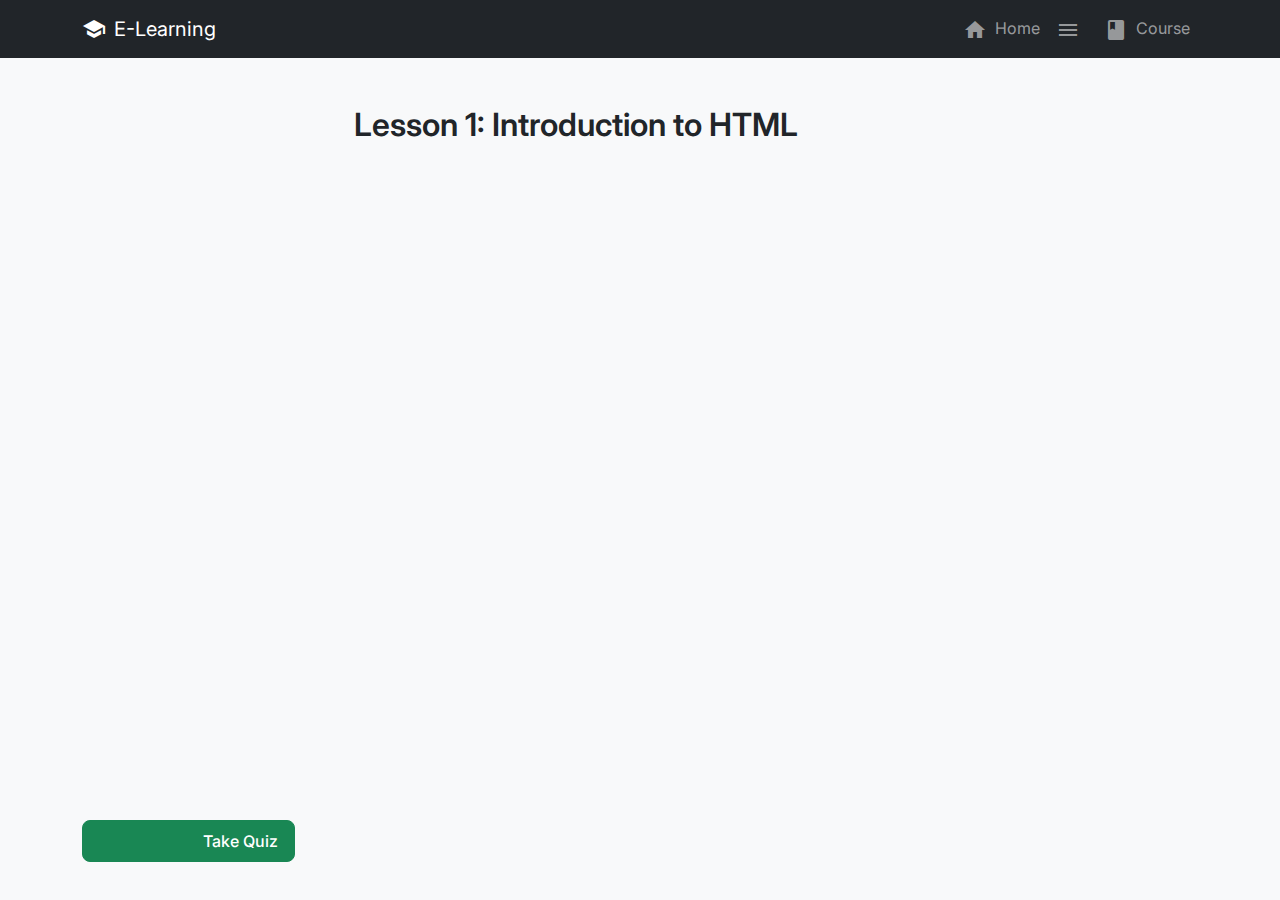
<file: lesson1.html>
<!DOCTYPE html>
<html lang="en">
<head>
  <meta charset="UTF-8">
  <title>Lesson 1</title>
  <meta name="viewport" content="width=device-width, initial-scale=1">

  <!-- Bootstrap 5.3.0 CSS -->
  <link href="https://cdn.jsdelivr.net/npm/bootstrap@5.3.0/dist/css/bootstrap.min.css" rel="stylesheet">

  <!-- Google Fonts: Inter -->
  <link href="https://fonts.googleapis.com/css2?family=Inter&display=swap" rel="stylesheet">

  <!-- Google Material Icons -->
  <link href="https://fonts.googleapis.com/icon?family=Material+Icons" rel="stylesheet">

  <!-- Custom CSS -->
  <link rel="stylesheet" href="css/style.css">


</head>
<body>

  <!-- Navigation -->
  <nav class="navbar navbar-expand-lg navbar-dark bg-dark">
    <div class="container">
      <a class="navbar-brand d-flex align-items-center" href="#">
        <span class="material-icons me-2">school</span> E-Learning
      </a>
      <button class="navbar-toggler" type="button" data-bs-toggle="collapse" data-bs-target="#navbarNav"
        aria-controls="navbarNav" aria-expanded="false" aria-label="Toggle navigation">
        <span class="navbar-toggler-icon"></span>
      </button>

      <div class="collapse navbar-collapse justify-content-end" id="navbarNav">
        <ul class="navbar-nav">
          <li class="nav-item">
            <a class="nav-link" href="index.html">
              <span class="material-icons me-1">home</span> Home
            </a>
          </li>
          <li class="nav-item">
            <a class="nav-link" href="courses.html">
              <span class="material-icons me-1">menu_book</span> Course
            </a>
          </li>
        </ul>
      </div>
    </div>
  </nav>

  <!-- Main Content -->
  <div class="container mt-5">
    <h2 class="mb-4 d-flex align-items-center">
      <span class="material-icons me-2">play_circle</span> Lesson 1: Introduction to HTML
    </h2>

    <!-- YouTube Embed -->
    <div class="ratio ratio-16x9 mb-4">
      <iframe src="https://www.youtube.com/embed/dD2EISBDjWM" allowfullscreen></iframe>
    </div>

    <button class="btn btn-success btn-lg d-inline-flex align-items-center" id="takeQuizBtn" data-bs-toggle="modal" data-bs-target="#quizModal">
      <span class="material-icons me-2">quiz</span> Take Quiz
    </button>
  </div>

  <!-- Quiz Modal -->
  <div class="modal fade" id="quizModal" tabindex="-1" aria-labelledby="quizModalLabel" aria-hidden="true">
    <div class="modal-dialog modal-lg">
      <form id="quizForm" class="modal-content border-0 shadow">
        <div class="modal-header bg-secondary text-white">
          <h5 class="modal-title" id="quizModalLabel">HTML Quiz</h5>
          <button type="button" class="btn-close btn-close-white" data-bs-dismiss="modal" aria-label="Close"></button>
        </div>
        <div class="modal-body p-4">

          <div id="score" class="alert alert-info d-none text-center fw-bold mb-4"></div>
        <div id="feedback" class="mb-4"></div> 
          <!-- Questions (updated input structure for Bootstrap 5) -->
          <!-- Repeat structure per question -->
          <div class="mb-4">
            <label class="form-label fw-bold">1. What does HTML stand for?</label>
            <div class="form-check">
              <input class="form-check-input" type="radio" name="q1" id="q1a" value="a">
              <label class="form-check-label" for="q1a">Hyper Text Markup Language</label>
            </div>
            <div class="form-check">
              <input class="form-check-input" type="radio" name="q1" id="q1b" value="b">
              <label class="form-check-label" for="q1b">Home Tool Markup Language</label>
            </div>
            <div class="form-check">
              <input class="form-check-input" type="radio" name="q1" id="q1c" value="c">
              <label class="form-check-label" for="q1c">Hyperlinks and Text Markup Language</label>
            </div>
          </div>

          <div class="mb-4">
            <label class="form-label fw-bold">2. Who is making the Web standards?</label>
            <div class="form-check">
              <input class="form-check-input" type="radio" name="q2" id="q2a" value="a">
              <label class="form-check-label" for="q2a">Mozilla</label>
            </div>
            <div class="form-check">
              <input class="form-check-input" type="radio" name="q2" id="q2b" value="b">
              <label class="form-check-label" for="q2b">Microsoft</label>
            </div>
            <div class="form-check">
              <input class="form-check-input" type="radio" name="q2" id="q2c" value="c">
              <label class="form-check-label" for="q2c">The World Wide Web Consortium</label>
            </div>
          </div>

          <div class="mb-4">
            <label class="form-label fw-bold">3. Choose the correct HTML element for the largest heading:</label>
            <div class="form-check">
              <input class="form-check-input" type="radio" name="q3" id="q3a" value="a">
              <label class="form-check-label" for="q3a">&lt;heading&gt;</label>
            </div>
            <div class="form-check">
              <input class="form-check-input" type="radio" name="q3" id="q3b" value="b">
              <label class="form-check-label" for="q3b">&lt;h1&gt;</label>
            </div>
            <div class="form-check">
              <input class="form-check-input" type="radio" name="q3" id="q3c" value="c">
              <label class="form-check-label" for="q3c">&lt;h6&gt;</label>
            </div>
          </div>

          <div class="mb-4">
            <label class="form-label fw-bold">4. What is the correct HTML element for inserting a line break?</label>
            <div class="form-check">
              <input class="form-check-input" type="radio" name="q4" id="q4a" value="a">
              <label class="form-check-label" for="q4a">&lt;break&gt;</label>
            </div>
            <div class="form-check">
              <input class="form-check-input" type="radio" name="q4" id="q4b" value="b">
              <label class="form-check-label" for="q4b">&lt;br&gt;</label>
            </div>
            <div class="form-check">
              <input class="form-check-input" type="radio" name="q4" id="q4c" value="c">
              <label class="form-check-label" for="q4c">&lt;lb&gt;</label>
            </div>
          </div>

          <div class="mb-4">
            <label class="form-label fw-bold">5. Which character is used to indicate an end tag?</label>
            <div class="form-check">
              <input class="form-check-input" type="radio" name="q5" id="q5a" value="a">
              <label class="form-check-label" for="q5a">^</label>
            </div>
            <div class="form-check">
              <input class="form-check-input" type="radio" name="q5" id="q5b" value="b">
              <label class="form-check-label" for="q5b">/</label>
            </div>
            <div class="form-check">
              <input class="form-check-input" type="radio" name="q5" id="q5c" value="c">
              <label class="form-check-label" for="q5c">*</label>
            </div>
          </div>

        </div>
        <div class="modal-footer justify-content-between">
          <button type="button" class="btn btn-secondary" data-bs-dismiss="modal">Close</button>
          <button type="submit" class="btn btn-primary">Submit Quiz</button>
        </div>
      </form>
    </div>
  </div>

  <!-- Bootstrap 5.3.0 JS -->
  <script src="https://cdn.jsdelivr.net/npm/bootstrap@5.3.0/dist/js/bootstrap.bundle.min.js"></script>

  <!-- Vanilla JS Quiz Logic -->
   <script>
    document.getElementById('quizForm').addEventListener('submit', function (e) {
      e.preventDefault();

      const correctAnswers = {
        q1: 'a',
        q2: 'c',
        q3: 'b',
        q4: 'b',
        q5: 'b'
      };

      let score = 0;
      let allAnswered = true;
      let feedback = '';

      for (let key in correctAnswers) {
        const selected = document.querySelector(`input[name="${key}"]:checked`);
        const questionNumber = key.replace('q', '');

        if (!selected) {
          allAnswered = false;
        } else if (selected.value === correctAnswers[key]) {
          score++;
        } else {
          feedback += `<div class="text-danger fw-bold">❌ Question ${questionNumber} is incorrect. Correct answer: ${correctAnswers[key].toUpperCase()}</div>`;
        }
      }

      const scoreBox = document.getElementById('score');
      const feedbackBox = document.getElementById('feedback');

      if (!allAnswered) {
        scoreBox.classList.remove('d-none', 'alert-info');
        scoreBox.classList.add('alert-danger');
        scoreBox.textContent = 'Please answer all questions before submitting.';
        feedbackBox.innerHTML = '';
        return;
      }

      scoreBox.classList.remove('d-none', 'alert-danger');
      scoreBox.classList.add('alert-info');
      scoreBox.textContent = `Your Score: ${score} out of 5`;

      feedbackBox.innerHTML = feedback || '<div class="text-success fw-bold">✅ All answers are correct!</div>';
    });
  </script>

</body>
</html>
</file>
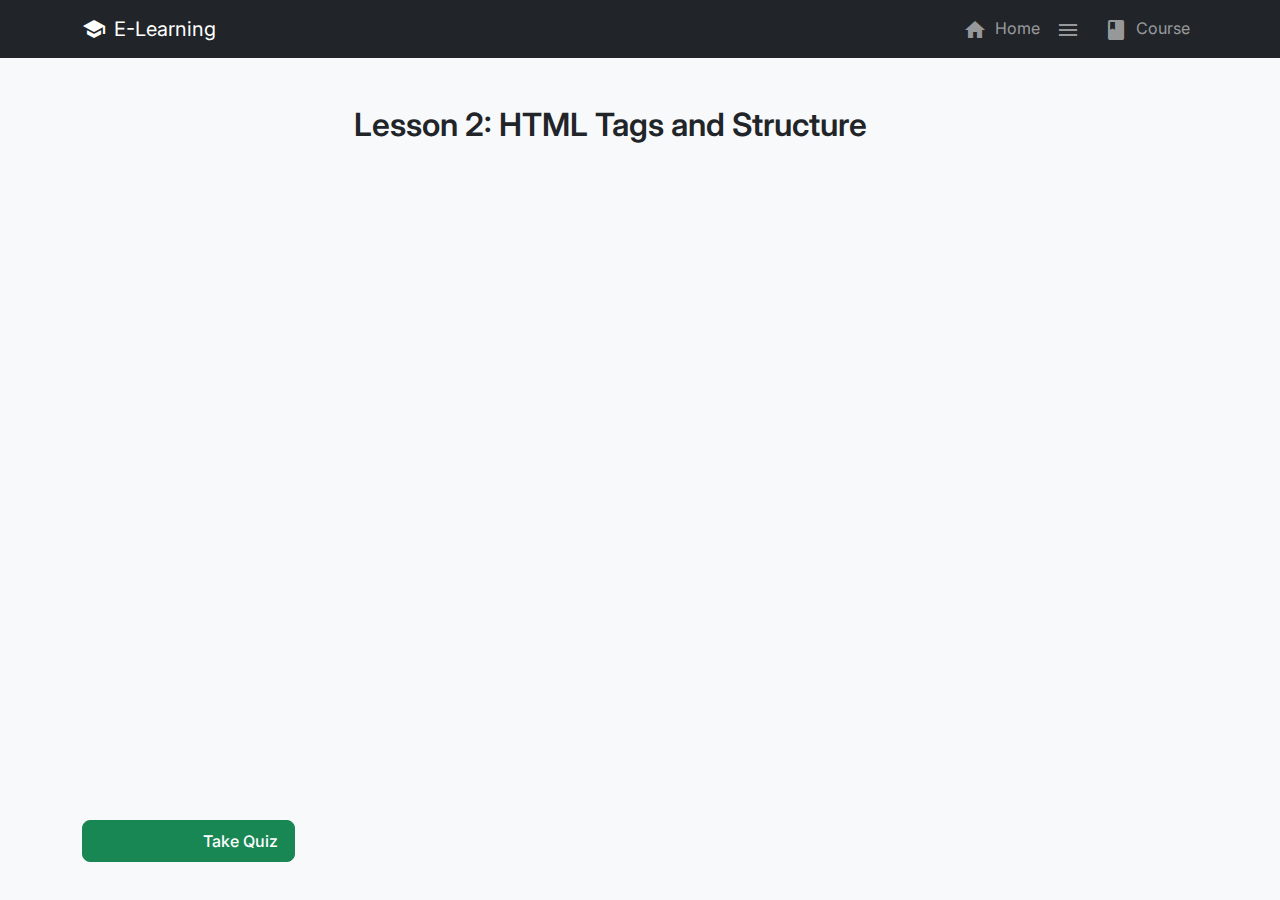
<file: lesson2.html>
<!DOCTYPE html>
<html lang="en">
<head>
  <meta charset="UTF-8">
  <title>Lesson 2</title>
  <meta name="viewport" content="width=device-width, initial-scale=1">

  <!-- Bootstrap 5.3.0 CSS -->
  <link href="https://cdn.jsdelivr.net/npm/bootstrap@5.3.0/dist/css/bootstrap.min.css" rel="stylesheet">

  <!-- Google Fonts: Inter -->
  <link href="https://fonts.googleapis.com/css2?family=Inter&display=swap" rel="stylesheet">

  <!-- Google Material Icons -->
  <link href="https://fonts.googleapis.com/icon?family=Material+Icons" rel="stylesheet">

  <!-- Custom CSS -->
  <link rel="stylesheet" href="css/style.css">


</head>
<body>

  <!-- Navigation -->
  <nav class="navbar navbar-expand-lg navbar-dark bg-dark">
    <div class="container">
      <a class="navbar-brand d-flex align-items-center" href="#">
        <span class="material-icons me-2">school</span> E-Learning
      </a>
      <button class="navbar-toggler" type="button" data-bs-toggle="collapse" data-bs-target="#navbarNav"
        aria-controls="navbarNav" aria-expanded="false" aria-label="Toggle navigation">
        <span class="navbar-toggler-icon"></span>
      </button>

      <div class="collapse navbar-collapse justify-content-end" id="navbarNav">
        <ul class="navbar-nav">
          <li class="nav-item">
            <a class="nav-link" href="index.html">
              <span class="material-icons me-1">home</span> Home
            </a>
          </li>
          <li class="nav-item">
            <a class="nav-link" href="courses.html">
              <span class="material-icons me-1">menu_book</span> Course
            </a>
          </li>
        </ul>
      </div>
    </div>
  </nav>

  <!-- Main Content -->
  <div class="container mt-5">
    <h2 class="mb-4 d-flex align-items-center">
      <span class="material-icons me-2">play_circle</span> Lesson 2: HTML Tags and Structure
    </h2>

    <!-- YouTube Embed -->
    <div class="ratio ratio-16x9 mb-4">
      <iframe src="https://www.youtube.com/embed/qz0aGYrrlhU" allowfullscreen></iframe>
    </div>

    <button class="btn btn-success btn-lg d-inline-flex align-items-center" id="takeQuizBtn" data-bs-toggle="modal" data-bs-target="#quizModal">
      <span class="material-icons me-2">quiz</span> Take Quiz
    </button>
  </div>

  <!-- Quiz Modal -->
  <div class="modal fade" id="quizModal" tabindex="-1" aria-labelledby="quizModalLabel" aria-hidden="true">
    <div class="modal-dialog modal-lg">
      <form id="quizForm" class="modal-content border-0 shadow">
        <div class="modal-header bg-secondary text-white">
          <h5 class="modal-title" id="quizModalLabel">HTML Tags and Structure Quiz</h5>
          <button type="button" class="btn-close btn-close-white" data-bs-dismiss="modal" aria-label="Close"></button>
        </div>
        <div class="modal-body p-4">

          <div id="score" class="alert alert-info d-none text-center fw-bold mb-4"></div>
            <div id="feedback" class="mb-4"></div> 
          <!-- Questions -->
          <div class="mb-4">
            <label class="form-label fw-bold">1. Which HTML tag is used to define a paragraph?</label>
            <div class="form-check">
              <input class="form-check-input" type="radio" name="q1" id="q1a" value="a">
              <label class="form-check-label" for="q1a">&lt;para&gt;</label>
            </div>
            <div class="form-check">
              <input class="form-check-input" type="radio" name="q1" id="q1b" value="b">
              <label class="form-check-label" for="q1b">&lt;p&gt;</label>
            </div>
            <div class="form-check">
              <input class="form-check-input" type="radio" name="q1" id="q1c" value="c">
              <label class="form-check-label" for="q1c">&lt;text&gt;</label>
            </div>
          </div>

          <div class="mb-4">
            <label class="form-label fw-bold">2. What is the correct HTML element for inserting a line break?</label>
            <div class="form-check">
              <input class="form-check-input" type="radio" name="q2" id="q2a" value="a">
              <label class="form-check-label" for="q2a">&lt;br&gt;</label>
            </div>
            <div class="form-check">
              <input class="form-check-input" type="radio" name="q2" id="q2b" value="b">
              <label class="form-check-label" for="q2b">&lt;lb&gt;</label>
            </div>
            <div class="form-check">
              <input class="form-check-input" type="radio" name="q2" id="q2c" value="c">
              <label class="form-check-label" for="q2c">&lt;line&gt;</label>
            </div>
          </div>

          <div class="mb-4">
            <label class="form-label fw-bold">3. Which tag is used to create a hyperlink in HTML?</label>
            <div class="form-check">
              <input class="form-check-input" type="radio" name="q3" id="q3a" value="a">
              <label class="form-check-label" for="q3a">&lt;link&gt;</label>
            </div>
            <div class="form-check">
              <input class="form-check-input" type="radio" name="q3" id="q3b" value="b">
              <label class="form-check-label" for="q3b">&lt;a&gt;</label>
            </div>
            <div class="form-check">
              <input class="form-check-input" type="radio" name="q3" id="q3c" value="c">
              <label class="form-check-label" for="q3c">&lt;href&gt;</label>
            </div>
          </div>

          <div class="mb-4">
            <label class="form-label fw-bold">4. What is the correct HTML for creating a numbered list?</label>
            <div class="form-check">
              <input class="form-check-input" type="radio" name="q4" id="q4a" value="a">
              <label class="form-check-label" for="q4a">&lt;ul&gt;</label>
            </div>
            <div class="form-check">
              <input class="form-check-input" type="radio" name="q4" id="q4b" value="b">
              <label class="form-check-label" for="q4b">&lt;ol&gt;</label>
            </div>
            <div class="form-check">
              <input class="form-check-input" type="radio" name="q4" id="q4c" value="c">
              <label class="form-check-label" for="q4c">&lt;list&gt;</label>
            </div>
          </div>

          <div class="mb-4">
            <label class="form-label fw-bold">5. Which of the following is the correct HTML for inserting an image?</label>
            <div class="form-check">
              <input class="form-check-input" type="radio" name="q5" id="q5a" value="a">
              <label class="form-check-label" for="q5a">&lt;img src="image.jpg" alt="description"&gt;</label>
            </div>
            <div class="form-check">
              <input class="form-check-input" type="radio" name="q5" id="q5b" value="b">
              <label class="form-check-label" for="q5b">&lt;image src="image.jpg"&gt;</label>
            </div>
            <div class="form-check">
              <input class="form-check-input" type="radio" name="q5" id="q5c" value="c">
              <label class="form-check-label" for="q5c">&lt;img href="image.jpg"&gt;</label>
            </div>
          </div>

        </div>
        <div class="modal-footer justify-content-between">
          <button type="button" class="btn btn-secondary" data-bs-dismiss="modal">Close</button>
          <button type="submit" class="btn btn-primary">Submit Quiz</button>
        </div>
      </form>
    </div>
  </div>

  <!-- Bootstrap JS -->
  <script src="https://cdn.jsdelivr.net/npm/bootstrap@5.3.0/dist/js/bootstrap.bundle.min.js"></script>

  <!-- Quiz Logic -->
   <script>
    document.getElementById('quizForm').addEventListener('submit', function (e) {
      e.preventDefault();

      const correctAnswers = {
        q1: 'b',
        q2: 'a',
        q3: 'b',
        q4: 'b',
        q5: 'a'
      };

      let score = 0;
      let allAnswered = true;
      let feedbackHTML = "";

      for (let key in correctAnswers) {
        const selected = document.querySelector(`input[name="${key}"]:checked`);
        const questionNum = key.replace("q", "");

        if (!selected) {
          allAnswered = false;
        } else if (selected.value === correctAnswers[key]) {
          score++;
        } else {
          feedbackHTML += `<div class="text-danger">❌ Question ${questionNum} is incorrect. Correct answer: <strong>${correctAnswers[key].toUpperCase()}</strong></div>`;
        }
      }

      const scoreBox = document.getElementById('score');
      const feedbackBox = document.getElementById('feedback');

      if (!allAnswered) {
        scoreBox.classList.remove('d-none', 'alert-info');
        scoreBox.classList.add('alert-danger');
        scoreBox.textContent = 'Please answer all questions before submitting.';
        feedbackBox.innerHTML = '';
        return;
      }

      scoreBox.classList.remove('d-none', 'alert-danger');
      scoreBox.classList.add('alert-info');
      scoreBox.textContent = `Your Score: ${score} out of 5`;

      feedbackBox.innerHTML = feedbackHTML || `<div class="text-success fw-bold">✅ All answers are correct!</div>`;
    });
  </script>

</body>
</html>
</file>
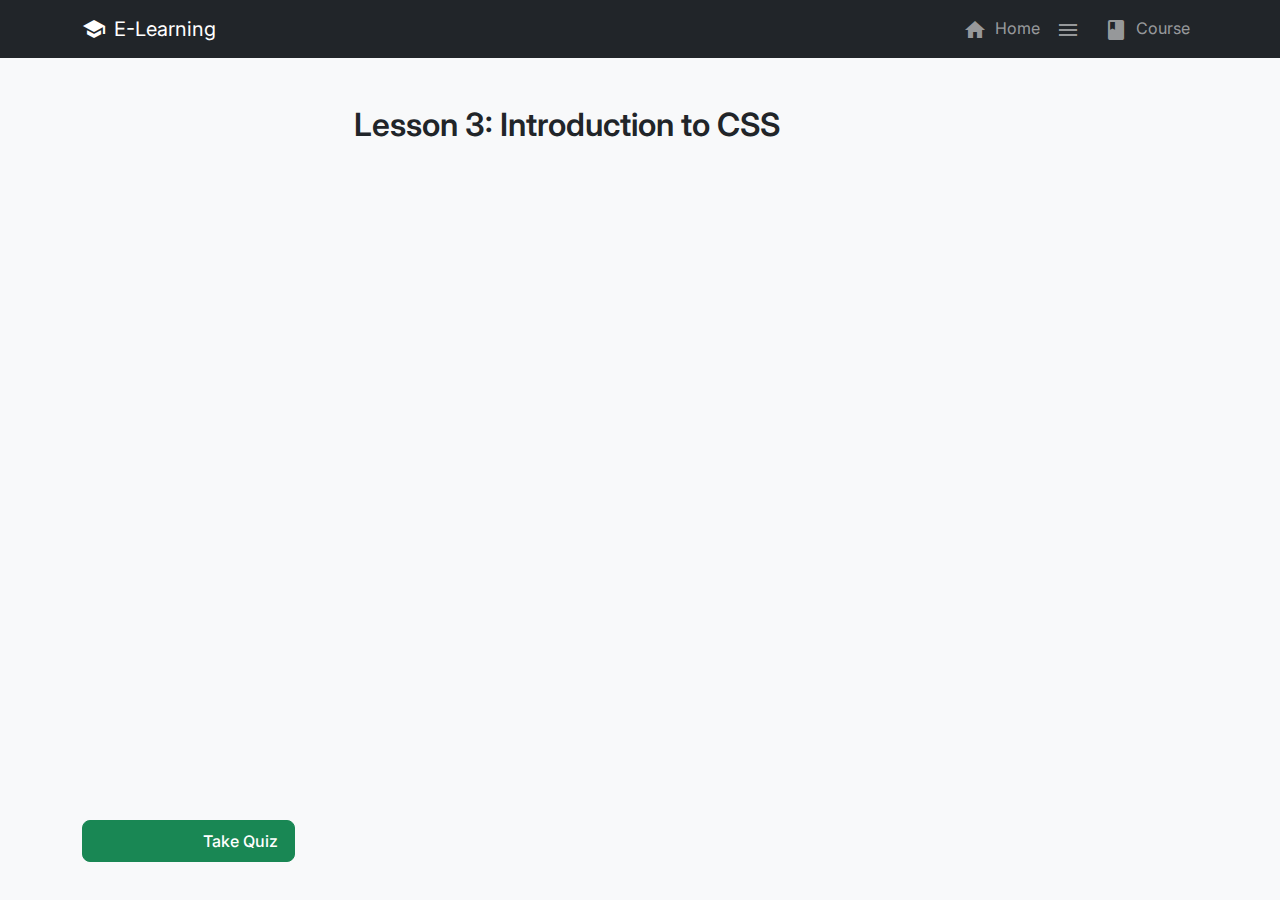
<file: lesson3.html>
<!DOCTYPE html>
<html lang="en">
<head>
  <meta charset="UTF-8">
  <title>Lesson 3</title>
  <meta name="viewport" content="width=device-width, initial-scale=1">

  <!-- Bootstrap 5.3.0 CSS -->
  <link href="https://cdn.jsdelivr.net/npm/bootstrap@5.3.0/dist/css/bootstrap.min.css" rel="stylesheet">

  <!-- Google Fonts: Inter -->
  <link href="https://fonts.googleapis.com/css2?family=Inter&display=swap" rel="stylesheet">

  <!-- Google Material Icons -->
  <link href="https://fonts.googleapis.com/icon?family=Material+Icons" rel="stylesheet">

  <!-- Custom CSS -->
  <link rel="stylesheet" href="css/style.css">

</head>
<body>

  <!-- Navigation -->
  <nav class="navbar navbar-expand-lg navbar-dark bg-dark">
    <div class="container">
      <a class="navbar-brand d-flex align-items-center" href="#">
        <span class="material-icons me-2">school</span> E-Learning
      </a>
      <button class="navbar-toggler" type="button" data-bs-toggle="collapse" data-bs-target="#navbarNav"
        aria-controls="navbarNav" aria-expanded="false" aria-label="Toggle navigation">
        <span class="navbar-toggler-icon"></span>
      </button>

      <div class="collapse navbar-collapse justify-content-end" id="navbarNav">
        <ul class="navbar-nav">
          <li class="nav-item">
            <a class="nav-link" href="index.html">
              <span class="material-icons me-1">home</span> Home
            </a>
          </li>
          <li class="nav-item">
            <a class="nav-link" href="courses.html">
              <span class="material-icons me-1">menu_book</span> Course
            </a>
          </li>
        </ul>
      </div>
    </div>
  </nav>

  <!-- Main Content -->
  <div class="container mt-5">
    <h2 class="mb-4 d-flex align-items-center">
      <span class="material-icons me-2">play_circle</span> Lesson 3: Introduction to CSS
    </h2>

    <!-- YouTube Embed -->
    <div class="ratio ratio-16x9 mb-4">
      <iframe src="https://www.youtube.com/embed/1PnVor36_40" allowfullscreen></iframe>
    </div>

    <button class="btn btn-success btn-lg d-inline-flex align-items-center" id="takeQuizBtn" data-bs-toggle="modal" data-bs-target="#quizModal">
      <span class="material-icons me-2">quiz</span> Take Quiz
    </button>
  </div>

  <!-- Quiz Modal -->
  <div class="modal fade" id="quizModal" tabindex="-1" aria-labelledby="quizModalLabel" aria-hidden="true">
    <div class="modal-dialog modal-lg">
      <form id="quizForm" class="modal-content border-0 shadow">
        <div class="modal-header bg-secondary text-white">
          <h5 class="modal-title" id="quizModalLabel">CSS Quiz</h5>
          <button type="button" class="btn-close btn-close-white" data-bs-dismiss="modal" aria-label="Close"></button>
        </div>
        <div class="modal-body p-4">

          <div id="score" class="alert alert-info d-none text-center fw-bold mb-4"></div>

          <!-- Questions -->
          <div class="mb-4">
            <label class="form-label fw-bold">1. What does CSS stand for?</label>
            <div class="form-check">
              <input class="form-check-input" type="radio" name="q1" id="q1a" value="a">
              <label class="form-check-label" for="q1a">Creative Style Sheets</label>
            </div>
            <div class="form-check">
              <input class="form-check-input" type="radio" name="q1" id="q1b" value="b">
              <label class="form-check-label" for="q1b">Cascading Style Sheets</label>
            </div>
            <div class="form-check">
              <input class="form-check-input" type="radio" name="q1" id="q1c" value="c">
              <label class="form-check-label" for="q1c">Colorful Style Sheets</label>
            </div>
          </div>

          <div class="mb-4">
            <label class="form-label fw-bold">2. Where is the correct place to link an external CSS file?</label>
            <div class="form-check">
              <input class="form-check-input" type="radio" name="q2" id="q2a" value="a">
              <label class="form-check-label" for="q2a">At the end of the document</label>
            </div>
            <div class="form-check">
              <input class="form-check-input" type="radio" name="q2" id="q2b" value="b">
              <label class="form-check-label" for="q2b">Inside the &lt;body&gt; tag</label>
            </div>
            <div class="form-check">
              <input class="form-check-input" type="radio" name="q2" id="q2c" value="c">
              <label class="form-check-label" for="q2c">Inside the &lt;head&gt; tag</label>
            </div>
          </div>

          <div class="mb-4">
            <label class="form-label fw-bold">3. Which property is used to change the text color?</label>
            <div class="form-check">
              <input class="form-check-input" type="radio" name="q3" id="q3a" value="a">
              <label class="form-check-label" for="q3a">font-color</label>
            </div>
            <div class="form-check">
              <input class="form-check-input" type="radio" name="q3" id="q3b" value="b">
              <label class="form-check-label" for="q3b">color</label>
            </div>
            <div class="form-check">
              <input class="form-check-input" type="radio" name="q3" id="q3c" value="c">
              <label class="form-check-label" for="q3c">text-color</label>
            </div>
          </div>

          <div class="mb-4">
            <label class="form-label fw-bold">4. How do you add a background color in CSS?</label>
            <div class="form-check">
              <input class="form-check-input" type="radio" name="q4" id="q4a" value="a">
              <label class="form-check-label" for="q4a">background-color: red;</label>
            </div>
            <div class="form-check">
              <input class="form-check-input" type="radio" name="q4" id="q4b" value="b">
              <label class="form-check-label" for="q4b">bg-color: red;</label>
            </div>
            <div class="form-check">
              <input class="form-check-input" type="radio" name="q4" id="q4c" value="c">
              <label class="form-check-label" for="q4c">background: color red;</label>
            </div>
          </div>

          <div class="mb-4">
            <label class="form-label fw-bold">5. Which is the correct CSS syntax to make all &lt;p&gt; elements bold?</label>
            <div class="form-check">
              <input class="form-check-input" type="radio" name="q5" id="q5a" value="a">
              <label class="form-check-label" for="q5a">p { text-weight: bold; }</label>
            </div>
            <div class="form-check">
              <input class="form-check-input" type="radio" name="q5" id="q5b" value="b">
              <label class="form-check-label" for="q5b">p { font-weight: bold; }</label>
            </div>
            <div class="form-check">
              <input class="form-check-input" type="radio" name="q5" id="q5c" value="c">
              <label class="form-check-label" for="q5c">p: bold;</label>
            </div>
          </div>

        </div>
        <div class="modal-footer justify-content-between">
          <button type="button" class="btn btn-secondary" data-bs-dismiss="modal">Close</button>
          <button type="submit" class="btn btn-primary">Submit Quiz</button>
        </div>
      </form>
    </div>
  </div>

  <!-- Bootstrap JS -->
  <script src="https://cdn.jsdelivr.net/npm/bootstrap@5.3.0/dist/js/bootstrap.bundle.min.js"></script>

  <!-- Quiz Logic -->
  <script>
    document.getElementById('quizForm').addEventListener('submit', function (e) {
      e.preventDefault();

      const correctAnswers = {
        q1: 'b',
        q2: 'c',
        q3: 'b',
        q4: 'a',
        q5: 'b'
      };

      let score = 0;
      let allAnswered = true;

      for (let key in correctAnswers) {
        const selected = document.querySelector('input[name="' + key + '"]:checked');
        if (!selected) {
          allAnswered = false;
        } else if (selected.value === correctAnswers[key]) {
          score++;
        }
      }

      const scoreBox = document.getElementById('score');

      if (!allAnswered) {
        scoreBox.classList.remove('d-none', 'alert-info');
        scoreBox.classList.add('alert-danger');
        scoreBox.textContent = 'Please answer all questions before submitting.';
        return;
      }

      scoreBox.classList.remove('d-none', 'alert-danger');
      scoreBox.classList.add('alert-info');
      scoreBox.textContent = 'Your Score: ' + score + ' out of 5';
    });
  </script>

</body>
</html>
</file>
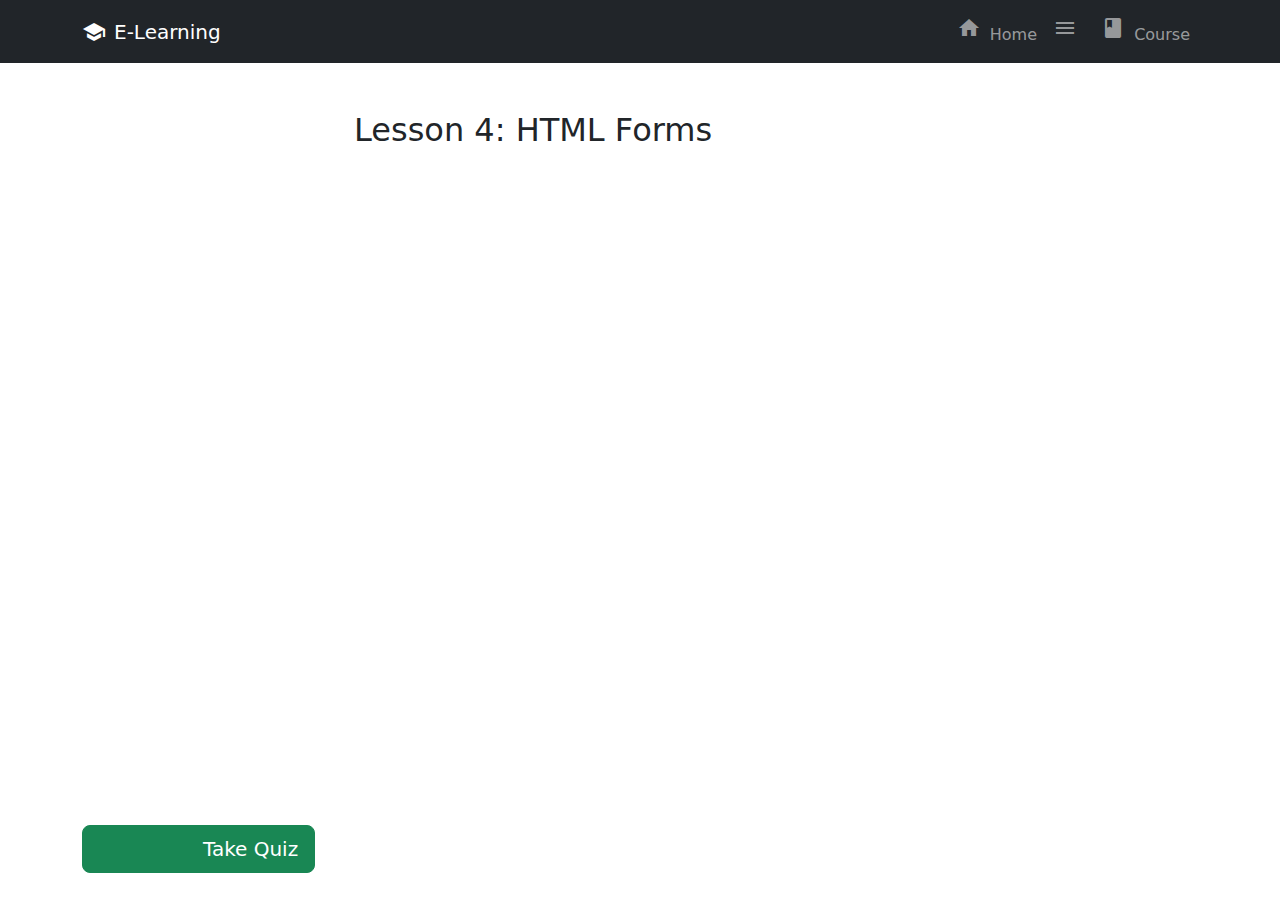
<file: lesson4.html>
<!DOCTYPE html>
<html lang="en">
<head>
  <meta charset="UTF-8">
  <title>Lesson 4</title>
  <meta name="viewport" content="width=device-width, initial-scale=1">

  <!-- Bootstrap 5.3.0 CSS -->
  <link href="https://cdn.jsdelivr.net/npm/bootstrap@5.3.0/dist/css/bootstrap.min.css" rel="stylesheet">

  <!-- Google Fonts: Inter -->
  <link href="https://fonts.googleapis.com/css2?family=Inter&display=swap" rel="stylesheet">

  <!-- Google Material Icons -->
  <link href="https://fonts.googleapis.com/icon?family=Material+Icons" rel="stylesheet">

 
</head>
<body>

  <!-- Navigation -->
  <nav class="navbar navbar-expand-lg navbar-dark bg-dark">
    <div class="container">
      <a class="navbar-brand d-flex align-items-center" href="#">
        <span class="material-icons me-2">school</span> E-Learning
      </a>
      <button class="navbar-toggler" type="button" data-bs-toggle="collapse" data-bs-target="#navbarNav">
        <span class="navbar-toggler-icon"></span>
      </button>

      <div class="collapse navbar-collapse justify-content-end" id="navbarNav">
        <ul class="navbar-nav">
          <li class="nav-item">
            <a class="nav-link" href="index.html">
              <span class="material-icons me-1">home</span> Home
            </a>
          </li>
          <li class="nav-item">
            <a class="nav-link" href="courses.html">
              <span class="material-icons me-1">menu_book</span> Course
            </a>
          </li>
        </ul>
      </div>
    </div>
  </nav>

  <!-- Main Content -->
  <div class="container mt-5">
    <h2 class="mb-4 d-flex align-items-center">
      <span class="material-icons me-2">play_circle</span> Lesson 4: HTML Forms
    </h2>

    <!-- YouTube Embed -->
    <div class="ratio ratio-16x9 mb-4">
      <iframe src="https://www.youtube.com/embed/fNcJuPIZ2WE" allowfullscreen></iframe>
    </div>

    <button class="btn btn-success btn-lg d-inline-flex align-items-center" id="takeQuizBtn" data-bs-toggle="modal" data-bs-target="#quizModal">
      <span class="material-icons me-2">quiz</span> Take Quiz
    </button>
  </div>

  <!-- Quiz Modal -->
  <div class="modal fade" id="quizModal" tabindex="-1" aria-labelledby="quizModalLabel" aria-hidden="true">
    <div class="modal-dialog modal-lg">
      <form id="quizForm" class="modal-content border-0 shadow">
        <div class="modal-header bg-secondary text-white">
          <h5 class="modal-title" id="quizModalLabel">HTML Forms Quiz</h5>
          <button type="button" class="btn-close btn-close-white" data-bs-dismiss="modal"></button>
        </div>
        <div class="modal-body p-4">

          <div id="score" class="alert alert-info d-none text-center fw-bold mb-4"></div>

          <!-- Quiz Questions -->
          <div class="mb-4">
            <label class="form-label fw-bold">1. Which HTML tag is used to create a form?</label>
            <div class="form-check">
              <input class="form-check-input" type="radio" name="q1" id="q1a" value="a">
              <label class="form-check-label" for="q1a">&lt;form&gt;</label>
            </div>
            <div class="form-check">
              <input class="form-check-input" type="radio" name="q1" id="q1b" value="b">
              <label class="form-check-label" for="q1b">&lt;input&gt;</label>
            </div>
            <div class="form-check">
              <input class="form-check-input" type="radio" name="q1" id="q1c" value="c">
              <label class="form-check-label" for="q1c">&lt;fieldset&gt;</label>
            </div>
          </div>

          <div class="mb-4">
            <label class="form-label fw-bold">2. Which input type is used for passwords?</label>
            <div class="form-check">
              <input class="form-check-input" type="radio" name="q2" id="q2a" value="a">
              <label class="form-check-label" for="q2a">text</label>
            </div>
            <div class="form-check">
              <input class="form-check-input" type="radio" name="q2" id="q2b" value="b">
              <label class="form-check-label" for="q2b">password</label>
            </div>
            <div class="form-check">
              <input class="form-check-input" type="radio" name="q2" id="q2c" value="c">
              <label class="form-check-label" for="q2c">email</label>
            </div>
          </div>

          <div class="mb-4">
            <label class="form-label fw-bold">3. What does the &lt;label&gt; tag do?</label>
            <div class="form-check">
              <input class="form-check-input" type="radio" name="q3" id="q3a" value="a">
              <label class="form-check-label" for="q3a">Displays bold text</label>
            </div>
            <div class="form-check">
              <input class="form-check-input" type="radio" name="q3" id="q3b" value="b">
              <label class="form-check-label" for="q3b">Defines a caption for a table</label>
            </div>
            <div class="form-check">
              <input class="form-check-input" type="radio" name="q3" id="q3c" value="c">
              <label class="form-check-label" for="q3c">Defines a label for an input element</label>
            </div>
          </div>

          <div class="mb-4">
            <label class="form-label fw-bold">4. Which attribute specifies where to send the form data?</label>
            <div class="form-check">
              <input class="form-check-input" type="radio" name="q4" id="q4a" value="a">
              <label class="form-check-label" for="q4a">target</label>
            </div>
            <div class="form-check">
              <input class="form-check-input" type="radio" name="q4" id="q4b" value="b">
              <label class="form-check-label" for="q4b">action</label>
            </div>
            <div class="form-check">
              <input class="form-check-input" type="radio" name="q4" id="q4c" value="c">
              <label class="form-check-label" for="q4c">method</label>
            </div>
          </div>

          <div class="mb-4">
            <label class="form-label fw-bold">5. What is the default method used to send form data?</label>
            <div class="form-check">
              <input class="form-check-input" type="radio" name="q5" id="q5a" value="a">
              <label class="form-check-label" for="q5a">GET</label>
            </div>
            <div class="form-check">
              <input class="form-check-input" type="radio" name="q5" id="q5b" value="b">
              <label class="form-check-label" for="q5b">POST</label>
            </div>
            <div class="form-check">
              <input class="form-check-input" type="radio" name="q5" id="q5c" value="c">
              <label class="form-check-label" for="q5c">PUT</label>
            </div>
          </div>

        </div>
        <div class="modal-footer justify-content-between">
          <button type="button" class="btn btn-secondary" data-bs-dismiss="modal">Close</button>
          <button type="submit" class="btn btn-primary">Submit Quiz</button>
        </div>
      </form>
    </div>
  </div>

  <!-- Bootstrap 5 JS -->
  <script src="https://cdn.jsdelivr.net/npm/bootstrap@5.3.0/dist/js/bootstrap.bundle.min.js"></script>

  <!-- JS Quiz Logic -->
  <script>
    document.getElementById('quizForm').addEventListener('submit', function (e) {
      e.preventDefault();

      const correctAnswers = {
        q1: 'a',
        q2: 'b',
        q3: 'c',
        q4: 'b',
        q5: 'a'
      };

      let score = 0;
      let allAnswered = true;

      for (let key in correctAnswers) {
        const selected = document.querySelector('input[name="' + key + '"]:checked');
        if (!selected) {
          allAnswered = false;
        } else if (selected.value === correctAnswers[key]) {
          score++;
        }
      }

      const scoreBox = document.getElementById('score');

      if (!allAnswered) {
        scoreBox.classList.remove('d-none', 'alert-info');
        scoreBox.classList.add('alert-danger');
        scoreBox.textContent = 'Please answer all questions before submitting.';
        return;
      }

      scoreBox.classList.remove('d-none', 'alert-danger');
      scoreBox.classList.add('alert-info');
      scoreBox.textContent = 'Your Score: ' + score + ' out of 5';
    });
  </script>
</body>
</html>
</file>
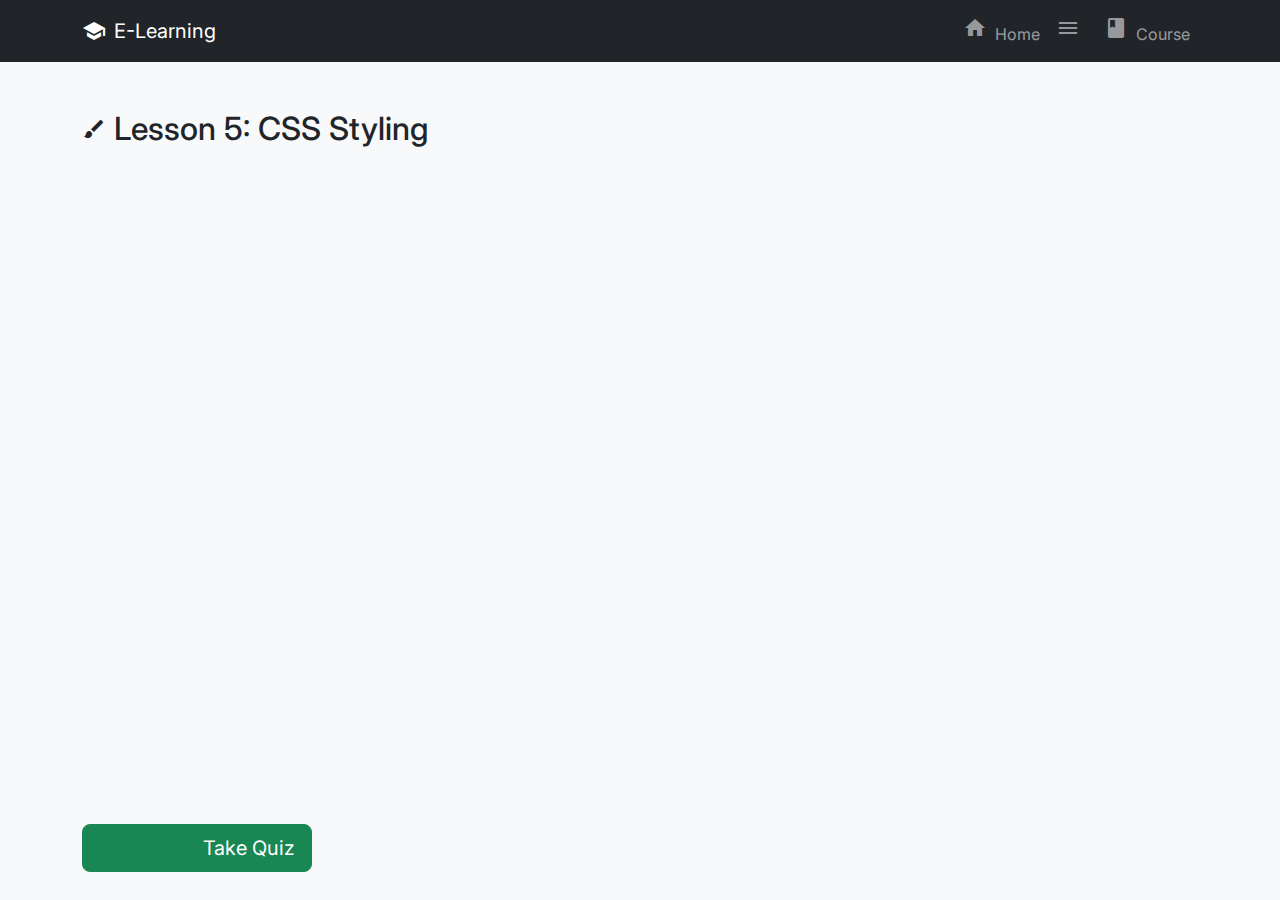
<file: lesson5.html>
<!DOCTYPE html>
<html lang="en">
<head>
  <meta charset="UTF-8">
  <title>Lesson 5</title>
  <meta name="viewport" content="width=device-width, initial-scale=1">

  <!-- Bootstrap 5.3.0 CSS -->
  <link href="https://cdn.jsdelivr.net/npm/bootstrap@5.3.0/dist/css/bootstrap.min.css" rel="stylesheet">

  <!-- Google Fonts: Inter -->
  <link href="https://fonts.googleapis.com/css2?family=Inter&display=swap" rel="stylesheet">

  <!-- Google Material Icons -->
  <link href="https://fonts.googleapis.com/icon?family=Material+Icons" rel="stylesheet">

  <style>
    body {
      font-family: 'Inter', sans-serif;
      background-color: #f8f9fa;
    }
  </style>
</head>
<body>

  <!-- Navigation -->
  <nav class="navbar navbar-expand-lg navbar-dark bg-dark">
    <div class="container">
      <a class="navbar-brand d-flex align-items-center" href="#">
        <span class="material-icons me-2">school</span> E-Learning
      </a>
      <button class="navbar-toggler" type="button" data-bs-toggle="collapse" data-bs-target="#navbarNav">
        <span class="navbar-toggler-icon"></span>
      </button>

      <div class="collapse navbar-collapse justify-content-end" id="navbarNav">
        <ul class="navbar-nav">
          <li class="nav-item">
            <a class="nav-link" href="index.html">
              <span class="material-icons me-1">home</span> Home
            </a>
          </li>
          <li class="nav-item">
            <a class="nav-link" href="courses.html">
              <span class="material-icons me-1">menu_book</span> Course
            </a>
          </li>
        </ul>
      </div>
    </div>
  </nav>

  <!-- Main Content -->
  <div class="container mt-5">
    <h2 class="mb-4 d-flex align-items-center">
      <span class="material-icons me-2">brush</span> Lesson 5: CSS Styling
    </h2>

    <!-- YouTube Embed -->
    <div class="ratio ratio-16x9 mb-4">
      <iframe src="https://www.youtube.com/embed/yfoY53QXEnI" allowfullscreen></iframe>
    </div>

    <button class="btn btn-success btn-lg d-inline-flex align-items-center" data-bs-toggle="modal" data-bs-target="#quizModal">
      <span class="material-icons me-2">quiz</span> Take Quiz
    </button>
  </div>

  <!-- Quiz Modal -->
  <div class="modal fade" id="quizModal" tabindex="-1" aria-labelledby="quizModalLabel" aria-hidden="true">
    <div class="modal-dialog modal-lg">
      <form id="quizForm" class="modal-content border-0 shadow">
        <div class="modal-header bg-secondary text-white">
          <h5 class="modal-title" id="quizModalLabel">CSS Styling Quiz</h5>
          <button type="button" class="btn-close btn-close-white" data-bs-dismiss="modal"></button>
        </div>
        <div class="modal-body p-4">

          <div id="score" class="alert alert-info d-none text-center fw-bold mb-3"></div>
          <div id="feedback" class="mb-3"></div>

          <!-- Quiz Questions -->
          <div class="mb-4">
            <label class="form-label fw-bold">1. What does CSS stand for?</label>
            <div class="form-check">
              <input class="form-check-input" type="radio" name="q1" id="q1a" value="a">
              <label class="form-check-label" for="q1a">Computer Style Sheets</label>
            </div>
            <div class="form-check">
              <input class="form-check-input" type="radio" name="q1" id="q1b" value="b">
              <label class="form-check-label" for="q1b">Cascading Style Sheets</label>
            </div>
            <div class="form-check">
              <input class="form-check-input" type="radio" name="q1" id="q1c" value="c">
              <label class="form-check-label" for="q1c">Creative Style System</label>
            </div>
          </div>

          <div class="mb-4">
            <label class="form-label fw-bold">2. Which property is used to change the text color of an element?</label>
            <div class="form-check">
              <input class="form-check-input" type="radio" name="q2" id="q2a" value="a">
              <label class="form-check-label" for="q2a">font-color</label>
            </div>
            <div class="form-check">
              <input class="form-check-input" type="radio" name="q2" id="q2b" value="b">
              <label class="form-check-label" for="q2b">color</label>
            </div>
            <div class="form-check">
              <input class="form-check-input" type="radio" name="q2" id="q2c" value="c">
              <label class="form-check-label" for="q2c">text-color</label>
            </div>
          </div>

          <div class="mb-4">
            <label class="form-label fw-bold">3. How do you apply an external CSS file to an HTML document?</label>
            <div class="form-check">
              <input class="form-check-input" type="radio" name="q3" id="q3a" value="a">
              <label class="form-check-label" for="q3a">&lt;script src="style.css"&gt;</label>
            </div>
            <div class="form-check">
              <input class="form-check-input" type="radio" name="q3" id="q3b" value="b">
              <label class="form-check-label" for="q3b">&lt;link rel="stylesheet" href="style.css"&gt;</label>
            </div>
            <div class="form-check">
              <input class="form-check-input" type="radio" name="q3" id="q3c" value="c">
              <label class="form-check-label" for="q3c">&lt;style src="style.css"&gt;</label>
            </div>
          </div>

          <div class="mb-4">
            <label class="form-label fw-bold">4. Which CSS property controls the size of text?</label>
            <div class="form-check">
              <input class="form-check-input" type="radio" name="q4" id="q4a" value="a">
              <label class="form-check-label" for="q4a">font-size</label>
            </div>
            <div class="form-check">
              <input class="form-check-input" type="radio" name="q4" id="q4b" value="b">
              <label class="form-check-label" for="q4b">text-style</label>
            </div>
            <div class="form-check">
              <input class="form-check-input" type="radio" name="q4" id="q4c" value="c">
              <label class="form-check-label" for="q4c">text-size</label>
            </div>
          </div>

          <div class="mb-4">
            <label class="form-label fw-bold">5. What is the correct syntax to select all &lt;p&gt; elements in CSS?</label>
            <div class="form-check">
              <input class="form-check-input" type="radio" name="q5" id="q5a" value="a">
              <label class="form-check-label" for="q5a">p { }</label>
            </div>
            <div class="form-check">
              <input class="form-check-input" type="radio" name="q5" id="q5b" value="b">
              <label class="form-check-label" for="q5b">#p { }</label>
            </div>
            <div class="form-check">
              <input class="form-check-input" type="radio" name="q5" id="q5c" value="c">
              <label class="form-check-label" for="q5c">.p { }</label>
            </div>
          </div>

        </div>
        <div class="modal-footer justify-content-between">
          <button type="button" class="btn btn-secondary" data-bs-dismiss="modal">Close</button>
          <button type="submit" class="btn btn-primary">Submit Quiz</button>
        </div>
      </form>
    </div>
  </div>

  <!-- Bootstrap 5 JS -->
  <script src="https://cdn.jsdelivr.net/npm/bootstrap@5.3.0/dist/js/bootstrap.bundle.min.js"></script>

  <!-- Quiz Logic Script -->
  <script>
    document.getElementById('quizForm').addEventListener('submit', function (e) {
      e.preventDefault();

      const correctAnswers = {
        q1: 'b',
        q2: 'b',
        q3: 'b',
        q4: 'a',
        q5: 'a'
      };

      let score = 0;
      let allAnswered = true;
      let feedbackHTML = "";

      for (let key in correctAnswers) {
        const selected = document.querySelector('input[name="' + key + '"]:checked');
        const questionNumber = key.replace("q", "");

        if (!selected) {
          allAnswered = false;
        } else if (selected.value === correctAnswers[key]) {
          score++;
        } else {
          feedbackHTML += `<div class="text-danger fw-bold">❌ Question ${questionNumber} is incorrect. Correct answer is: ${correctAnswers[key].toUpperCase()}</div>`;
        }
      }

      const scoreBox = document.getElementById('score');
      const feedbackBox = document.getElementById('feedback');

      if (!allAnswered) {
        scoreBox.classList.remove('d-none', 'alert-info');
        scoreBox.classList.add('alert-danger');
        scoreBox.textContent = 'Please answer all questions before submitting.';
        feedbackBox.innerHTML = '';
        return;
      }

      scoreBox.classList.remove('d-none', 'alert-danger');
      scoreBox.classList.add('alert-info');
      scoreBox.textContent = 'Your Score: ' + score + ' out of 5';

      feedbackBox.innerHTML = feedbackHTML || `<div class="text-success fw-bold">✅ All answers are correct!</div>`;
    });
  </script>
</body>
</html>
</file>
<file: css/style.css>
body {
  font-family: 'Inter', sans-serif;
  background-color: #f8f9fa;
}

.navbar-brand .material-icons,
.nav-link .material-icons {
  vertical-align: middle;
  margin-right: 5px;
}

h1 {
  margin-top: 40px;
  font-weight: 600;
}

h2 {
  font-weight: 600;
  margin-bottom: 20px;
}

.btn-primary,
#takeQuizBtn {
  font-weight: 500;
}

#takeQuizBtn {
  font-size: 1rem;
}

.list-group-item a {
  text-decoration: none;
  color: #343a40;
  font-weight: 500;
}

.list-group-item a:hover {
  text-decoration: underline;
}

@media (max-width: 576px) {
  h1 {
    font-size: 1.8rem;
  }

  h2 {
    font-size: 1.5rem;
  }

  .lead {
    font-size: 1rem;
  }

  .btn,
  .btn-lg {
    width: 100%;
    font-size: 1rem;
  }

  .list-group-item {
    font-size: 0.95rem;
    padding: 0.75rem 1rem;
  }

  .list-group-item a {
    display: flex;
    align-items: center;
  }

  .material-icons {
    font-size: 20px;
    margin-right: 8px;
  }
}
</file>
